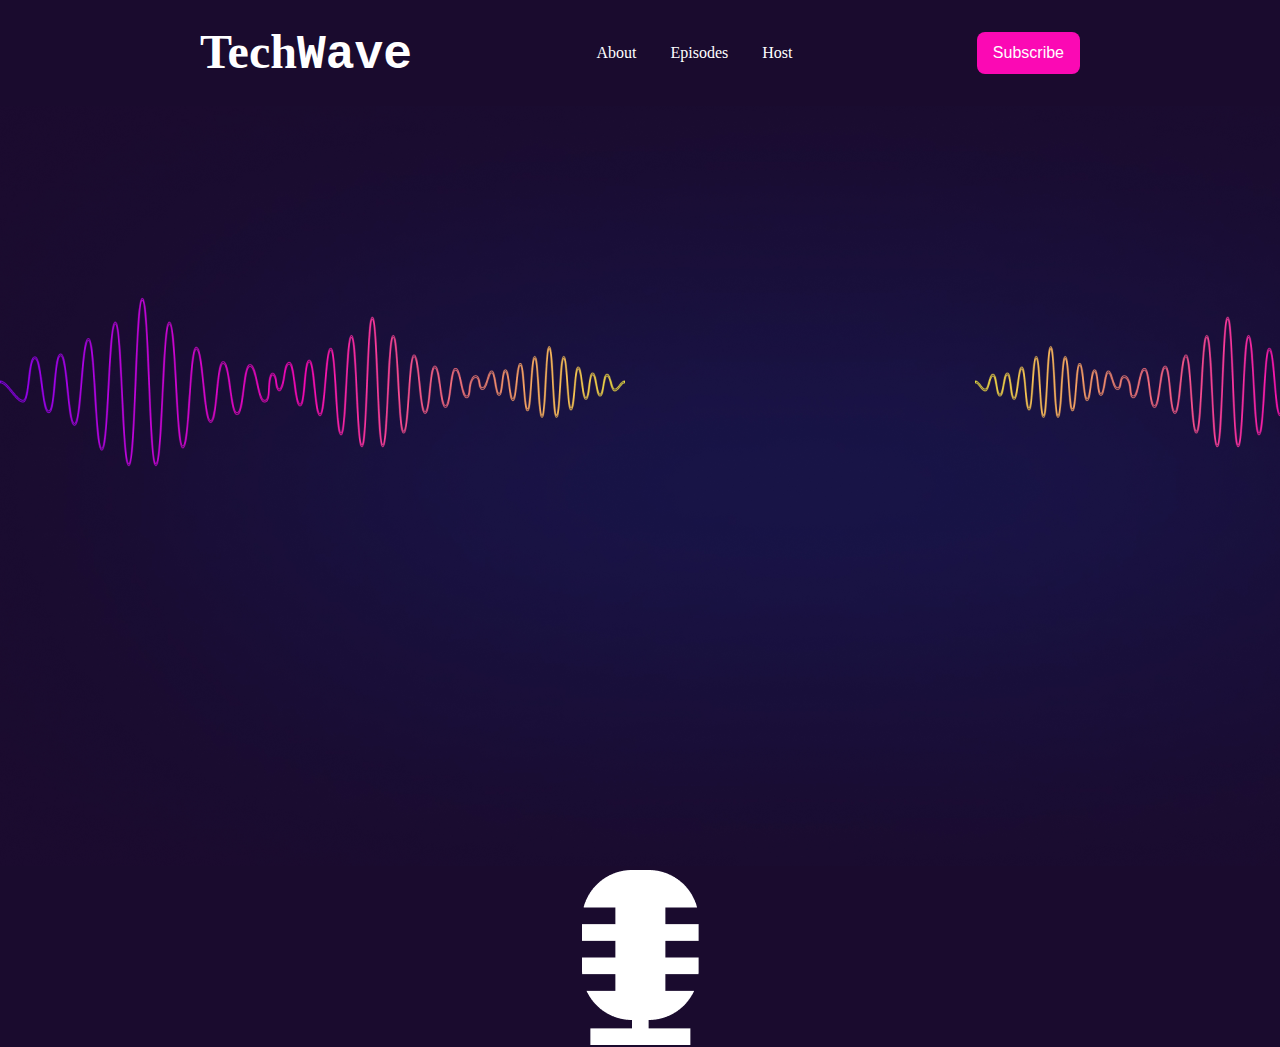
<file: B13-A02-TechWave/indext.html>
<!DOCTYPE html>
<html lang="en">
<head>
    <meta charset="UTF-8">
    <meta name="viewport" content="width=device-width, initial-scale=1.0">
    <title>Asif</title>
    <link rel="stylesheet" href="style.css/techwave.css">
</head>
<body>
    <header>
        <div class="logo">
            <h1>Tech<samp>Wave</samp></h1>
        </div>
        <nav>
            <a href="">About</a>
            <a href="">Episodes</a>
            <a href="">Host</a>
        </nav>
        <button class="btn">Subscribe</button>
    </header>


    <section class="hero">
        <div>
            <img src="assets/hero-bg.png" alt="">
        </div>
        <div class="mic"> 
            <img src="assets/microphone.png" alt="">
        </div>
    </section>
</body>
</html>
</file>
<file: B13-A02-TechWave/style.css/techwave.css>
*{
    margin: 0;
    padding: 0;
}
body{
  background-color: #1A0B2E;
  color:#ffff;
}

a{
  text-decoration:none;
  color:#ffff;
}

header{
  padding:24px 200px;
  display:flex;
  justify-content:space-between;
  align-items:center;
}

.logo{
  font-size:24px;
  font-weight:700;
}

nav a{
  margin:0 15px;
  font-size:16px;
  gap: 8;
}
.btn{
    padding: 12px 16px;
    background-color:#FB09B4;
    font-size: 16px;
    font-weight: 790px;
    color: white;
    border-radius: 8px;
    border:none ;
}

.hero{
    text-align: center;
}
.mic{
    
}
</file>
